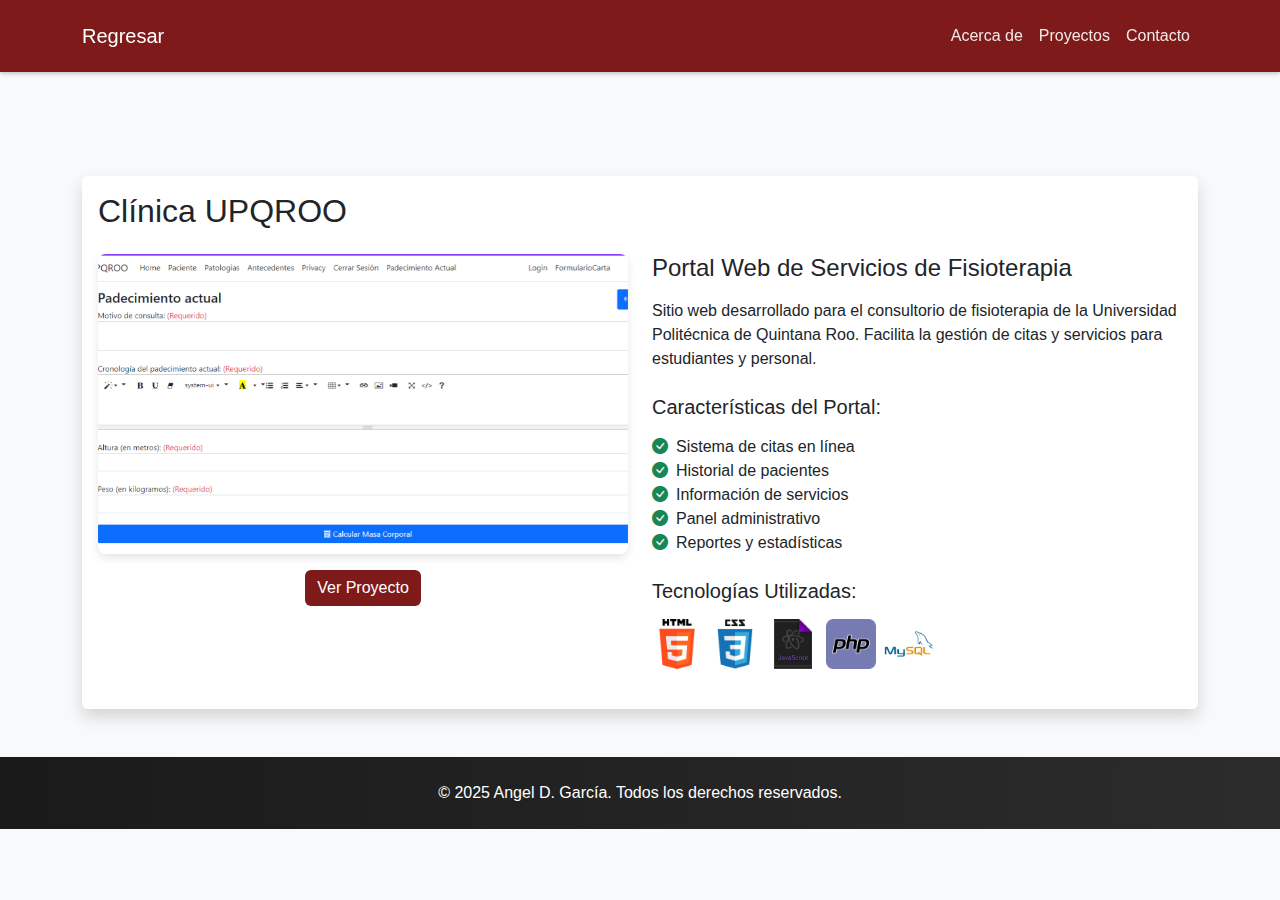
<file: views_projects/proyect3.html>
<!DOCTYPE html>
<html lang="es">
<head>
  <meta charset="UTF-8" />
  <meta name="viewport" content="width=device-width, initial-scale=1.0"/>
  <title>Clínica UPQROO - Angel David García</title>
  <link href="https://cdn.jsdelivr.net/npm/bootstrap@5.3.0/dist/css/bootstrap.min.css" rel="stylesheet" />
  <link rel="stylesheet" href="https://cdn.jsdelivr.net/npm/bootstrap-icons@1.10.5/font/bootstrap-icons.css" />
  <link rel="stylesheet" href="../styles.css" />
</head>
<body>
  <nav class="navbar navbar-expand-lg navbar-dark fixed-top">
    <div class="container">
      <a class="navbar-brand" href="../index.html">Regresar</a>
      <button class="navbar-toggler" type="button" data-bs-toggle="collapse" data-bs-target="#navbarNav">
        <span class="navbar-toggler-icon"></span>
      </button>
      <div class="collapse navbar-collapse" id="navbarNav">
        <ul class="navbar-nav ms-auto">
          <li class="nav-item"><a class="nav-link" href="../index.html#about">Acerca de</a></li>
          <li class="nav-item"><a class="nav-link" href="../index.html#projects">Proyectos</a></li>
          <li class="nav-item"><a class="nav-link" href="../index.html#contact">Contacto</a></li>
        </ul>
      </div>
    </div>
  </nav>

  <main class="container mt-5 pt-5">
    <div class="card shadow">
      <div class="card-body">
        <h1 class="card-title h2 mb-4">Clínica UPQROO</h1>

        <div class="row">
          <!-- Carrusel -->
          <div class="col-md-6 mb-4">
            <div id="carouselClinica" class="carousel slide" data-bs-ride="carousel">
              <div class="carousel-inner">
                <div class="carousel-item active">
                  <img src="../images/clinic_view.png" class="d-block w-100" alt="Clínica 1" style="height: 300px; object-fit: cover;" />
                </div>
                <div class="carousel-item">
                  <img src="../images/clinic_section.png" class="d-block w-100" alt="Clínica 2" style="height: 300px; object-fit: cover;" />
                </div>
              </div>
              <button class="carousel-control-prev" type="button" data-bs-target="#carouselClinica" data-bs-slide="prev">
                <span class="carousel-control-prev-icon" aria-hidden="true"></span>
                <span class="visually-hidden">Anterior</span>
              </button>
              <button class="carousel-control-next" type="button" data-bs-target="#carouselClinica" data-bs-slide="next">
                <span class="carousel-control-next-icon" aria-hidden="true"></span>
                <span class="visually-hidden">Siguiente</span>
              </button>
            </div>
            <div class="text-center mt-3">
              <a href="https://github.com/Nfsedg/Clinica-UPQROO" class="btn btn-primary" target="_blank">Ver Proyecto</a>
            </div>
          </div>

          <!-- Descripción -->
          <div class="col-md-6">
            <h2 class="h4 mb-3">Portal Web de Servicios de Fisioterapia</h2>
            <p class="mb-4">
              Sitio web desarrollado para el consultorio de fisioterapia de la Universidad 
              Politécnica de Quintana Roo. Facilita la gestión de citas y servicios 
              para estudiantes y personal.
            </p>

            <h3 class="h5 mb-3">Características del Portal:</h3>
            <ul class="list-unstyled">
              <li><i class="bi bi-check-circle-fill text-success me-2"></i>Sistema de citas en línea</li>
              <li><i class="bi bi-check-circle-fill text-success me-2"></i>Historial de pacientes</li>
              <li><i class="bi bi-check-circle-fill text-success me-2"></i>Información de servicios</li>
              <li><i class="bi bi-check-circle-fill text-success me-2"></i>Panel administrativo</li>
              <li><i class="bi bi-check-circle-fill text-success me-2"></i>Reportes y estadísticas</li>
            </ul>

            <h3 class="h5 mb-3 mt-4">Tecnologías Utilizadas:</h3>
            <div class="d-flex flex-wrap gap-2 mb-4">
              <img src="../images/html_5_icon.png" alt="HTML5" class="tech-icon" />
              <img src="../images/css_logo_icon.png" alt="CSS3" class="tech-icon" />
              <img src="../images/icon_javascript.png" alt="JavaScript" class="tech-icon" />
              <img src="../images/php_icon.png" alt="PHP" class="tech-icon" />
              <img src="../images/mysql_logo_icon.png" alt="MySQL" class="tech-icon" />
            </div>
          </div>
        </div>
      </div>
    </div>
  </main>

  <footer class="bg-dark text-white py-4 mt-5">
    <div class="container text-center">
      <p class="mb-0">&copy; 2025 Angel D. García. Todos los derechos reservados.</p>
    </div>
  </footer>

  <script src="https://cdn.jsdelivr.net/npm/bootstrap@5.3.0/dist/js/bootstrap.bundle.min.js"></script>
</body>
</html>
</file>
<file: styles.css>
/*


/* Estilos generales 
body {
    padding-top: 80px;
    font-family: 'Arial', sans-serif;
    background-color: #f8f9fa;
    color: #333;
}

/* Navbar con gradiente 
.navbar {
    background: linear-gradient(to right, #7e1a1a, #7e1a1a);
    box-shadow: 0 2px 4px rgba(0, 0, 0, 0.2);
    padding: 1rem;
    transition: padding 0.3s ease;
}

.navbar .nav-link {
    color: rgba(255, 255, 255, 0.9) !important;
    transition: color 0.3s ease, transform 0.3s ease;
}

.navbar .nav-link:hover {
    color: #fff !important;
    transform: translateY(-2px);
    text-shadow: 0 0 10px rgba(255, 255, 255, 0.5);
}

/* Nombre con efecto de gradiente 
.display-4 {
    background: linear-gradient(45deg, #000000, #000000);
    -webkit-background-clip: text;
    background-clip: text;
    color: transparent;
    text-shadow: 2px 2px 4px rgba(0, 0, 0, 0.1);
}

/* Tarjetas de proyectos 
.card {
    border: none;
    transition: transform 0.3s ease, box-shadow 0.3s ease;
}

.card:hover {
    transform: translateY(-5px);
    box-shadow: 0 5px 15px rgba(0, 0, 0, 0.1);
}

/* Imagen de proyecto 
.project-img {
    height: 200px;
    object-fit: cover;
    border-radius: 8px 8px 0 0;
}

/* Badges de habilidades 
.badge {
    transition: transform 0.2s ease;
    padding: 8px 16px;
}

.badge:hover {
    transform: scale(1.1);
}

/* Sección Acerca de mí 
#about .card {
    background-color: #fff;
    border-radius: 10px;
}

#about img {
    width: 200px;
    height: 200px;
    object-fit: cover;
    border: 4px solid #7e1a1a;
    box-shadow: 0 4px 8px rgba(0, 0, 0, 0.2);
}

/* Sección Habilidades 
#skills .card {
    background-color: #fff;
    border-radius: 10px;
}

.skill-icon {
    width: 50px;
    height: 50px;
    object-fit: contain;
    transition: transform 0.3s ease;
}

.skill-icon:hover {
    transform: scale(1.1);
}

#skills p {
    font-size: 0.9rem;
    font-weight: 500;
    margin-top: 8px;
}

/* Sección Contacto 
#contact .card {
    background-color: rgba(255, 255, 255, 0.95);
    border-radius: 10px;
}

#contact .bi {
    color: #7e1a1a;
}

#contact a {
    color: #7e1a1a;
    transition: color 0.3s ease;
}

#contact a:hover {
    color: #7e1a1a;
    text-decoration: underline;
}

#contact .lead {
    font-size: 1.1rem;
    color: #333;
}

/* Footer 
footer {
    background: linear-gradient(to right, #1a1a1a, #2c2c2c);
    color: #fff;
    padding: 2rem 0;
}

footer a {
    color: #fff;
    transition: transform 0.3s ease;
}

footer a:hover {
    transform: translateY(-3px);
    color: #ffd700;
}

/* Botones 
.btn-primary {
    background: linear-gradient(to right, #7e1a1a, #7e1a1a);
    border: none;
    transition: transform 0.3s ease, box-shadow 0.3s ease;
}

.btn-primary:hover {
    transform: translateY(-2px);
    box-shadow: 0 4px 12px rgba(126, 26, 26, 0.2);
}

/* Responsive 
@media (max-width: 768px) {
    body {
        padding-top: 60px;
    }

    .display-4 {
        font-size: 2.5rem;
    }

    #about img {
        width: 150px;
        height: 150px;
    }

    .skill-icon {
        width: 40px;
        height: 40px;
    }

    #contact .lead {
        font-size: 1rem;
    }
}

/* Estilos para el carrusel 
.carousel {
    border-radius: 8px;
    overflow: hidden;
    box-shadow: 0 4px 8px rgba(0, 0, 0, 0.1);
}

.carousel-item img {
    height: 400px;
    object-fit: cover;
}

/* Iconos de tecnologías 
.tech-icon {
    width: 50px;
    height: 50px;
    object-fit: contain;
    transition: transform 0.3s ease;
}

.tech-icon:hover {
    transform: scale(1.1);
}

/* Responsive para carrusel 
@media (max-width: 768px) {
    .carousel {
        margin-bottom: 20px;
    }

    .carousel-item img {
        height: 300px;
    }

    .tech-icon {
        width: 40px;
        height: 40px;
    }
}












/* Navbar 
.navbar-cv {
    background-color: #e51a1a;
    padding: 10px 20px;
    display: flex;
    justify-content: space-between;
    align-items: center;
    box-shadow: 0 2px 4px rgba(0, 0, 0, 0.1);
    position: fixed;
    width: 100%;
    top: 0;
    z-index: 1000;
}

.navbar-content {
    display: flex;
    align-items: center;
    gap: 20px;
}

.nav-link {
    color: white;
    text-decoration: none;
    font-size: 16px;
    transition: color 0.3s ease;
}

.nav-link:hover {
    color: #ffd700;
}

.btn-download {
    background-color: #4d4d4d;
    color: white;
    border: none;
    padding: 10px 20px;
    border-radius: 5px;
    cursor: pointer;
    display: flex;
    align-items: center;
    gap: 8px;
    transition: background-color 0.3s ease;
}

.btn-download:hover {
    background-color: #333;
}

.btn-download i {
    font-size: 18px;
}

/* Contenedor principal del CV 
.main {
    background-color: white;
    width: 90%;
    max-width: 650px;
    margin: 80px auto 20px; /* Margen superior para el navbar 
    display: flex;
    flex-direction: row; /* Mantén la estructura original 
    box-shadow: 0 4px 8px rgba(0, 0, 0, 0.1);
}

.left, .right {
    padding: 20px;
}

.left {
    width: 200px; /* Ancho fijo para la sección izquierda 
    background-color: #e51a1a;
    color: white;
}

.right {
    width: calc(100% - 200px); /* Ancho restante para la sección derecha 
}

/* Imagen de perfil 
.profile-img {
    height: 140px;
    width: 140px;
    background-color: #ddd;
    border-radius: 50%;
    margin: 0 auto 20px;
    border: 15px solid #4d4d4d;
    box-shadow: 6px 7px 9px 5px #f50707;
    overflow: hidden;
}

.profile-img img {
    width: 100%;
    height: 100%;
    object-fit: cover;
}

/* Secciones 
.box-1, .box-2 {
    margin-bottom: 20px;
}

.heading {
    background-color: #4d4d4d;
    padding: 10px;
    color: #000000;
    text-align: left;
    margin-right: -15px;
    position: relative;
}

.heading::after {
    content: '';
    position: absolute;
    width: 21px;
    height: 18px;
    background-color: #5a5959;
    left: 191px;
    top: 26px;
    transform: rotate(56deg);
    z-index: -1;
}

.p1, .p2, .p3 {
    font-size: 11px;
    padding: 9px 10px;
    line-height: 1.5;
}

.icons1, .icons2, .icons3 {
    vertical-align: middle;
    margin-right: 10px;
}

/* Barras de habilidades 
.skill-container {
    width: 90%;
    background-color: #4d4d4d;
    margin: 5px 10px;
    border-radius: 5px;
    overflow: hidden;
}

.skill {
    height: 10px;
    background-color: white;
}

.html { width: 90%; }
.css { width: 80%; }
.js { width: 85%; }
.jquery { width: 80%; }
.web { width: 85%; }
.gra { width: 70%; }

/* Hobbies 
.h-div {
    display: flex;
    justify-content: space-around;
    margin-top: 10px;
}

/* Sección derecha 
.name-div {
    text-align: center;
    margin-bottom: 30px;
}

.name-div h1 {
    font-size: 24px;
    margin-bottom: 10px;
}

.name-div p {
    font-size: 14px;
    color: #4d4d4d;
}

.box-2 h2 {
    font-size: 16px;
    margin-bottom: 15px;
    color: #4d4d4d;
}

.box-2 .p3 {
    font-size: 13px;
    color: #4d4d4d;
}

.box-2 .p3 span {
    color: #000000;
    padding-left: 20px;
}

/* Responsive para móviles y tablets 
@media (max-width: 768px) {
    .main {
        width: 95%;
        margin-top: 70px; /* Ajuste para el navbar 
        flex-direction: column; /* Cambia a una columna en móviles 
    }

    .left, .right {
        width: 100%;
        padding: 15px;
    }

    .profile-img {
        width: 120px;
        height: 120px;
        border-width: 10px;
    }

    .heading::after {
        display: none; /* Ocultar el triángulo en móviles 
    }

    .name-div h1 {
        font-size: 20px;
    }

    .name-div p {
        font-size: 12px;
    }

    .box-2 h2 {
        font-size: 14px;
    }

    .box-2 .p3 {
        font-size: 12px;
    }

    .btn-download {
        padding: 8px 16px;
        font-size: 14px;
    }
}

@media (max-width: 480px) {
    .navbar-cv {
        padding: 10px;
    }

    .nav-link {
        font-size: 14px;
    }

    .btn-download {
        padding: 6px 12px;
        font-size: 12px;
    }

    .profile-img {
        width: 100px;
        height: 100px;
        border-width: 8px;
    }

    .name-div h1 {
        font-size: 18px;
    }

    .name-div p {
        font-size: 11px;
    }

    .box-2 h2 {
        font-size: 13px;
    }

    .box-2 .p3 {
        font-size: 11px;
    }
}

*/

/* Estilos generales */
body {
    padding-top: 80px;
    font-family: 'Arial', sans-serif;
    background-color: #f8f9fa;
    color: #333;
}

/* Navbar con gradiente */
.navbar {
    background: linear-gradient(to right, #7e1a1a, #7e1a1a);
    box-shadow: 0 2px 4px rgba(0, 0, 0, 0.2);
    padding: 1rem;
    transition: padding 0.3s ease;
    display: flex;
    justify-content: space-between;
    align-items: center;
}

.navbar .nav-link {
    color: rgba(255, 255, 255, 0.9) !important;
    transition: color 0.3s ease, transform 0.3s ease;
}

.navbar .nav-link:hover {
    color: #fff !important;
    transform: translateY(-2px);
    text-shadow: 0 0 10px rgba(255, 255, 255, 0.5);
}

/* Botón "Regresar" */
.btn-regresar {
    display: inline-flex;
    align-items: center;
    padding: 10px 15px;
    background-color: #6c757d;
    color: white;
    text-decoration: none;
    border-radius: 5px;
    transition: background-color 0.3s ease;
}

.btn-regresar:hover {
    background-color: #5a6268;
}

.btn-regresar i {
    margin-right: 5px;
}

/* Botón "Descargar CV" */
.btn-download {
    display: inline-flex;
    align-items: center;
    padding: 10px 15px;
    background-color: #007bff;
    color: white;
    border: none;
    border-radius: 5px;
    cursor: pointer;
    transition: background-color 0.3s ease;
}

.btn-download:hover {
    background-color: #0056b3;
}

.btn-download i {
    margin-right: 5px;
}

/* Nombre con efecto de gradiente */
.display-4 {
    background: linear-gradient(45deg, #000000, #000000);
    -webkit-background-clip: text;
    background-clip: text;
    color: transparent;
    text-shadow: 2px 2px 4px rgba(0, 0, 0, 0.1);
}

/* Tarjetas de proyectos */
.card {
    border: none;
    transition: transform 0.3s ease, box-shadow 0.3s ease;
}

.card:hover {
    transform: translateY(-5px);
    box-shadow: 0 5px 15px rgba(0, 0, 0, 0.1);
}

/* Imagen de proyecto */
.project-img {
    height: 200px;
    object-fit: cover;
    border-radius: 8px 8px 0 0;
}

/* Badges de habilidades */
.badge {
    transition: transform 0.2s ease;
    padding: 8px 16px;
}

.badge:hover {
    transform: scale(1.1);
}

/* Sección Acerca de mí */
#about .card {
    background-color: #fff;
    border-radius: 10px;
}

#about img {
    width: 200px;
    height: 200px;
    object-fit: cover;
    border: 4px solid #7e1a1a;
    box-shadow: 0 4px 8px rgba(0, 0, 0, 0.2);
}

/* Sección Habilidades */
#skills .card {
    background-color: #fff;
    border-radius: 10px;
}

.skill-icon {
    width: 50px;
    height: 50px;
    object-fit: contain;
    transition: transform 0.3s ease;
}

.skill-icon:hover {
    transform: scale(1.1);
}

#skills p {
    font-size: 0.9rem;
    font-weight: 500;
    margin-top: 8px;
}

/* Sección Contacto */
#contact .card {
    background-color: rgba(255, 255, 255, 0.95);
    border-radius: 10px;
}

#contact .bi {
    color: #7e1a1a;
}

#contact a {
    color: #7e1a1a;
    transition: color 0.3s ease;
}

#contact a:hover {
    color: #7e1a1a;
    text-decoration: underline;
}

#contact .lead {
    font-size: 1.1rem;
    color: #333;
}

/* Footer */
footer {
    background: linear-gradient(to right, #1a1a1a, #2c2c2c);
    color: #fff;
    padding: 2rem 0;
}

footer a {
    color: #fff;
    transition: transform 0.3s ease;
}

footer a:hover {
    transform: translateY(-3px);
    color: #ffd700;
}

/* Botones */
.btn-primary {
    background: linear-gradient(to right, #7e1a1a, #7e1a1a);
    border: none;
    transition: transform 0.3s ease, box-shadow 0.3s ease;
}

.btn-primary:hover {
    transform: translateY(-2px);
    box-shadow: 0 4px 12px rgba(126, 26, 26, 0.2);
}

/* Responsive */
@media (max-width: 768px) {
    body {
        padding-top: 60px;
    }

    .display-4 {
        font-size: 2.5rem;
    }

    #about img {
        width: 150px;
        height: 150px;
    }

    .skill-icon {
        width: 40px;
        height: 40px;
    }

    #contact .lead {
        font-size: 1rem;
    }
}

/* Estilos para el carrusel */
.carousel {
    border-radius: 8px;
    overflow: hidden;
    box-shadow: 0 4px 8px rgba(0, 0, 0, 0.1);
}

.carousel-item img {
    height: 400px;
    object-fit: cover;
}

/* Iconos de tecnologías */
.tech-icon {
    width: 50px;
    height: 50px;
    object-fit: contain;
    transition: transform 0.3s ease;
}

.tech-icon:hover {
    transform: scale(1.1);
}

/* Responsive para carrusel */
@media (max-width: 768px) {
    .carousel {
        margin-bottom: 20px;
    }

    .carousel-item img {
        height: 300px;
    }

    .tech-icon {
        width: 40px;
        height: 40px;
    }
}

/* Navbar */
.navbar-cv {
    background-color: #e51a1a;
    padding: 10px 20px;
    display: flex;
    justify-content: space-between;
    align-items: center;
    box-shadow: 0 2px 4px rgba(0, 0, 0, 0.1);
    position: fixed;
    width: 100%;
    top: 0;
    z-index: 1000;
}

.navbar-content {
    display: flex;
    align-items: center;
    gap: 20px;
}

.nav-link {
    color: white;
    text-decoration: none;
    font-size: 16px;
    transition: color 0.3s ease;
}

.nav-link:hover {
    color: #ffd700;
}

.btn-download {
    background-color: #4d4d4d;
    color: white;
    border: none;
    padding: 10px 20px;
    border-radius: 5px;
    cursor: pointer;
    display: flex;
    align-items: center;
    gap: 8px;
    transition: background-color 0.3s ease;
}

.btn-download:hover {
    background-color: #333;
}

.btn-download i {
    font-size: 18px;
}

/* Contenedor principal del CV */
.main {
    background-color: white;
    width: 90%;
    max-width: 650px;
    margin: 80px auto 20px; /* Margen superior para el navbar */
    display: flex;
    flex-direction: row; /* Mantén la estructura original */
    box-shadow: 0 4px 8px rgba(0, 0, 0, 0.1);
}

.left, .right {
    padding: 20px;
}

.left {
    width: 200px; /* Ancho fijo para la sección izquierda */
    background-color: #e51a1a;
    color: white;
}

.right {
    width: calc(100% - 200px); /* Ancho restante para la sección derecha */
}

/* Imagen de perfil */
.profile-img {
    height: 140px;
    width: 140px;
    background-color: #ddd;
    border-radius: 50%;
    margin: 0 auto 20px;
    border: 15px solid #4d4d4d;
    box-shadow: 6px 7px 9px 5px #f50707;
    overflow: hidden;
}

.profile-img img {
    width: 100%;
    height: 100%;
    object-fit: cover;
}

/* Secciones */
.box-1, .box-2 {
    margin-bottom: 20px;
}

.heading {
    background-color: #4d4d4d;
    padding: 10px;
    color: #000000;
    text-align: left;
    margin-right: -15px;
    position: relative;
}

.heading::after {
    content: '';
    position: absolute;
    width: 21px;
    height: 18px;
    background-color: #5a5959;
    left: 191px;
    top: 26px;
    transform: rotate(56deg);
    z-index: -1;
}

.p1, .p2, .p3 {
    font-size: 11px;
    padding: 9px 10px;
    line-height: 1.5;
}

.icons1, .icons2, .icons3 {
    vertical-align: middle;
    margin-right: 10px;
}

/* Barras de habilidades */
/* Contenedor de la barra de progreso */
.skill-container {
    width: 100%;
    background-color: #e0e0e0; /* Color de fondo de la barra */
    border-radius: 5px;
    margin-top: 5px;
    margin-bottom: 10px;
    position: relative;
    height: 10px;
}

/* Barra de progreso */
.skill {
    height: 100%;
    border-radius: 5px;
    background-color: #5a5959; /* Color de la barra de progreso */
    position: absolute;
    top: 0;
    left: 0;
}

/* Porcentaje al lado de la barra */
.skill-percentage {
    position: absolute;
    right: 10px; /* Posición del porcentaje */
    top: 50%;
    transform: translateY(-50%);
    font-size: 14px;
    color: #000; /* Color del texto del porcentaje */
}

.html { width: 90%; }
.css { width: 80%; }
.js { width: 85%; }
.jquery { width: 80%; }
.web { width: 85%; }
.gra { width: 70%; }

/* Hobbies */
.h-div {
    display: flex;
    justify-content: space-around;
    margin-top: 10px;
}

/* Sección derecha */
.name-div {
    text-align: center;
    margin-bottom: 30px;
}

.name-div h1 {
    font-size: 24px;
    margin-bottom: 10px;
}

.name-div p {
    font-size: 14px;
    color: #4d4d4d;
}

.box-2 h2 {
    font-size: 16px;
    margin-bottom: 15px;
    color: #4d4d4d;
}

.box-2 .p3 {
    font-size: 13px;
    color: #4d4d4d;
}

.box-2 .p3 span {
    color: #000000;
    padding-left: 20px;
}

/* Responsive para móviles y tablets */
@media (max-width: 768px) {
    .main {
        width: 95%;
        margin-top: 70px; /* Ajuste para el navbar */
        flex-direction: column; /* Cambia a una columna en móviles */
    }

    .left, .right {
        width: 100%;
        padding: 15px;
    }

    .profile-img {
        width: 120px;
        height: 120px;
        border-width: 10px;
    }

    .heading::after {
        display: none; /* Ocultar el triángulo en móviles */
    }

    .name-div h1 {
        font-size: 20px;
    }

    .name-div p {
        font-size: 12px;
    }

    .box-2 h2 {
        font-size: 14px;
    }

    .box-2 .p3 {
        font-size: 12px;
    }

    .btn-download {
        padding: 8px 16px;
        font-size: 14px;
    }
}

@media (max-width: 480px) {
    .navbar-cv {
        padding: 10px;
    }

    .nav-link {
        font-size: 14px;
    }

    .btn-download {
        padding: 6px 12px;
        font-size: 12px;
    }

    .profile-img {
        width: 100px;
        height: 100px;
        border-width: 8px;
    }

    .name-div h1 {
        font-size: 18px;
    }

    .name-div p {
        font-size: 11px;
    }

    .box-2 h2 {
        font-size: 13px;
    }

    .box-2 .p3 {
        font-size: 11px;
    }
}
</file>
